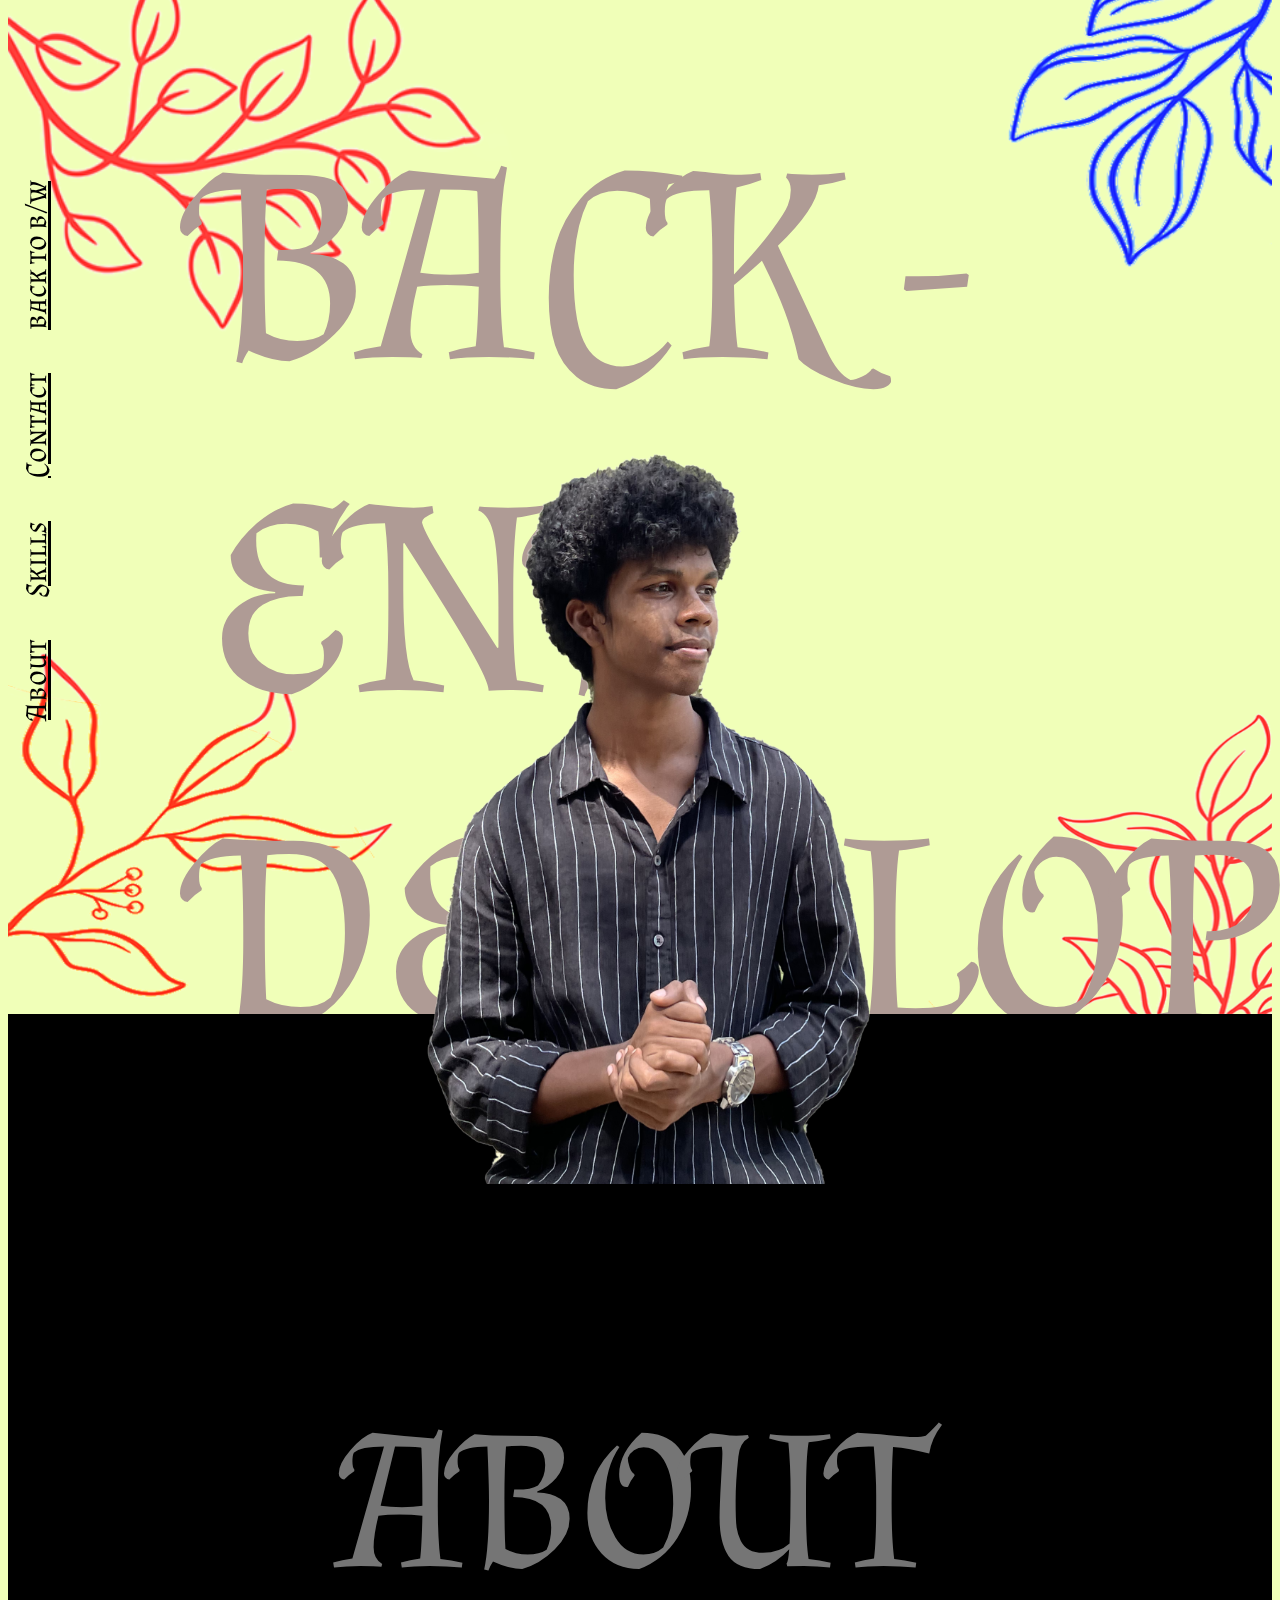
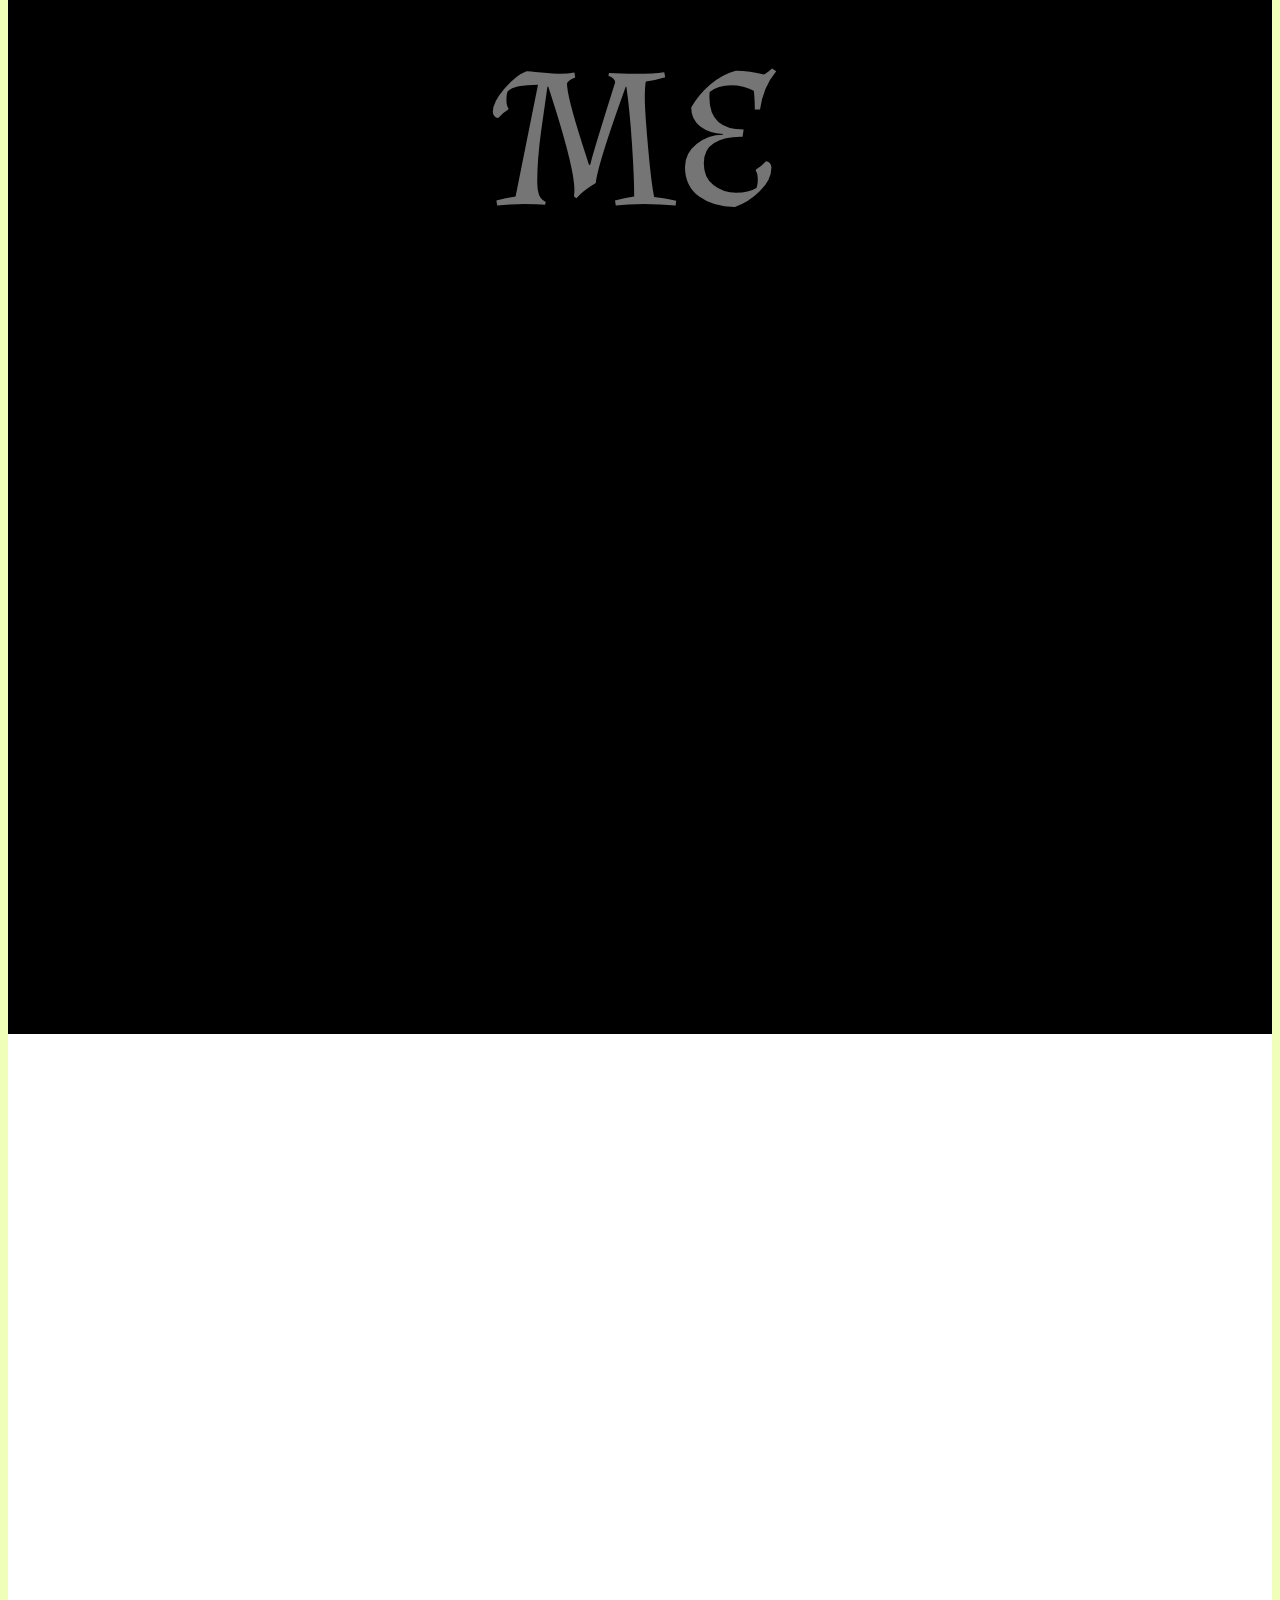
<file: index.html>
<!DOCTYPE html>
<html lang="en">
  <head>
    <meta charset="UTF-8" />
    <meta name="viewport" content="width=device-width, initial-scale=1.0" />
    <title>Document</title>
    <link rel="stylesheet" href="stylecolour.css" />
    <link
      href="https://fonts.googleapis.com/css2?family=Almendra+SC&display=swap"
      rel="stylesheet"
    />
  </head>
  <body>
    <nav class="navbar">
      <div class="black">
      <a id="nava" href="#about" onclick="scrollToSection('about')">About</a>
      <a id="nava" href="#works" onclick="scrollToSection('works')">Skills</a>
      <a id="nava" href="#contact" onclick="scrollToSection('contact')">Contact</a>
      <a id="nava" href="index.html" onclick="scrollToSection('contact')">back to b/w</a>
    </div>
    
  </nav>
    <div class="profile">
      <img src="assets/p-f-1.png" class="prof-bg1 image">
      <img src="assets/p-f-2.png" class="prof-bg2 image">
      <img src="assets/p-f-3.png" class="prof-bg3 image">
      <img src="assets/p-f-4.png" class="prof-bg4 image">
      <div class="be-dbg">
      <label class="be-d">
        BACK - <br />
        END <br />
        DEVELOPER <br />
      </label>
      </div>
      <img class="me" src="assets/me-port-colour.png" />
      <div>
        <div>
          <label class="name">
            BASIL <br />
            PETER <br />
            MATHEW<br />
          </label>
          <label class="location"> KOCHIN , KERALA</label>
          <a class="colour" href="indexcolour.html">switch to colour</a>
        </div>
      </div>
    </div>
    <div class="about" id="about">
      <br><br><br><br><br><br>
        <label class="title"><span>ABOUT ME</span></label>
        <br><br><br><br><br>
        <br><br><br><br><br><br><br><br><br><br>
        <div class="paragraphbox">
            
        <p class="paragraph"><span> an engineering student passionate about technology and software development.
        Skilled <br><br> in creating login and registration systems with PHP, MySQL, and Firebase.
        they ensure <br><br>secure, user-friendly solutions.
        With expertise in database management using Firestore.<br><br>
        By combine creativity and technical knowledge, making me confident in the tech world.</p>
   </span> </div>
</div>
    <div class="works" id="works">
    </div>

    <div class="stack-main">
        <label class="skills">skills</label>
       
        <div class="stack">
            <i class="icon-1" ></i>
            <i class="icon-2"></i>
            <i class="icon-3"></i>
            <i class="icon-4"></i>
            <i class="icon-5"></i>
            <i class="icon-6"></i>
            <i class="icon-7"></i>
            <i class="icon-8"></i>
            <i class="icon-9"></i>
          </div>
    </div>
    <div class="contact" id="contact">

    </div>
    <script src="script.js"></script>
  
  </body>
</html>
</file>
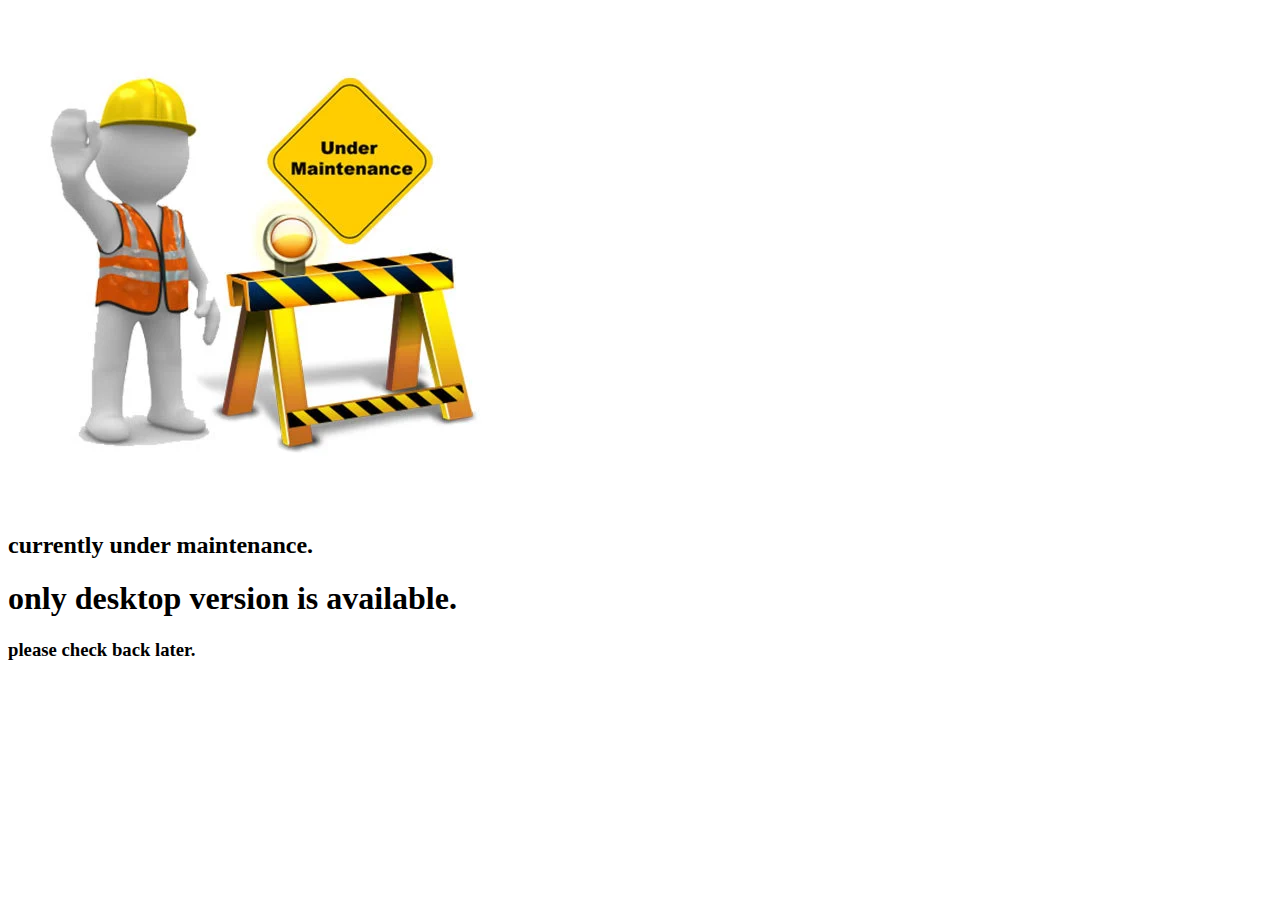
<file: mobile.html>
<!DOCTYPE html>
<html lang="en">
<head>
    <meta charset="UTF-8">
    <meta name="viewport" content="width=device-width, initial-scale=1.0">
    <title>Document</title>
</head>
<body>
    <img src="assets/under-maintenance-sign-500x500.webp">
    <h2>currently under maintenance.</h2>
    <h1>only desktop version is available.</h1> 
    <h3>please check back later.</h3>
</body>
</html>
</file>
<file: stylecolour.css>
body{
    
    font-family: 'Almendra SC', serif;
    background-color: #f0ffb8;
}
html{
    scroll-behavior: smooth;
}


.navbar {
    position: sticky; /* Position it absolutely */
    top: 750px; /* Align to the top */
    left: 50px; /* Align to the left */
    transform: rotate(-90deg); /* Rotate 90 degrees */
    transform-origin: top left; /* Set the origin for rotation */
    padding: 10px; /* Optional: padding */
    z-index: 10; /* Ensure it is on top of other elements */
}

.navbar .black a{
    font-size: 30px;
    margin: 20px;
    color: rgb(0, 0, 0);
}

.navbar .black a :hover{
    font-size: 50px;
}

.navbar .white a{
    font-size: 30px;
    margin: 20px;
    color: rgb(255, 255, 255);
}




.profile {
    padding: 50px;
    padding-top: 0px;
    position: relative;
    height: 100vh;
}
.be-d{
    font-size: 280px;
    text-align: left;
    position: relative;
    z-index: 0;
    top: 30px;
    left: 150px;
    color: #af9b95;
    text-align: center; /* Center the text */
    
}
@keyframes move-image {
    0% {
      transform: translateY(0); /* Initial position */
    }
    100% {
      transform: translateY(-200px); /* Final position */
    }
  }
  
  .image. {
    transform: translate(-50%, -50%);
    animation:forwards;/* Default to no animation */
    transition: transform 0.3s ease-in-out;
  }

.prof-bg1 {
    position:absolute;
    top: -70px;
    left: 0;
    height: 55%;
    width: 40%;
    z-index: 0;
}
.prof-bg2 {
    position:absolute;
    top: -70px;
    right: 0;
    height: 40%;
    width: 40%;
    z-index: 0;
}
.prof-bg3 {
    position:absolute;
    bottom: 0;
    left: 0;
    height: 40%;
    width: 40%;
    z-index: 0;
}
.prof-bg4 {
    position:absolute;
    bottom: 0;
    right: 0;
    height: 40%;
    width: 40%;
    z-index: 0;
}



.name{
        font-size: 110px;
        text-align: left;
        position: relative;
        z-index: 2;
        top: -800px;
        left: 1500px;
        margin-bottom: 0;
        color: #514e57;
    
}
.location{
    
    font-size: 50px;
    text-align: left;
    position: relative;
    z-index: 2;
    top: -780px;
    left: 1500px;
    margin-bottom: 0;
    color: #202020;

}

.me {
    position: absolute;
    top: 370px;
    left: 250px;
    z-index: 1;
    width: 800px;
    height: 750px;
    margin-bottom: 0;
}


.about{
    padding: 200px; 
    padding-top: 250px;
    height: 130vh;
    background-color: black ;
    text-align: center;
    justify-content: center;
    align-items: center;
    position: relative;
}

.title{
    font-size: 200px;
    color: #757575;
    
}

.paragrap{
    font-size: 250px;
}

.paragraphbox span {
    display: inline ;
    color: hsl(0, 0%, 100% / 0.2); 
    font-size: 50px;
    background-repeat: no-repeat;
    background-size: 0% 100%;
    background-image: linear-gradient(90deg, rgb(253, 253, 253),rgb(95, 94, 99));
    animation: paragraphbox linear forwards;
    animation-timeline: view();
    animation-range: contain;
}

@keyframes paragraphbox {
    to {
        background-size: 100% 100%;
    }
}

.works{
    height: 100vh;
    background-color: #ffffff;
    position: relative;
    padding: 10px;
}



.stack{
    padding: 200px; 
    padding-top: 250px;
    height: 100vh;
    background-color: black ;
    text-align: center;
    justify-content: center;
    align-items: center;
    position: relative;
  }



  .contact{
    height: 100vh;
    background-color: #ffffff;
    position: relative;
    padding: 10px;
}
</file>
